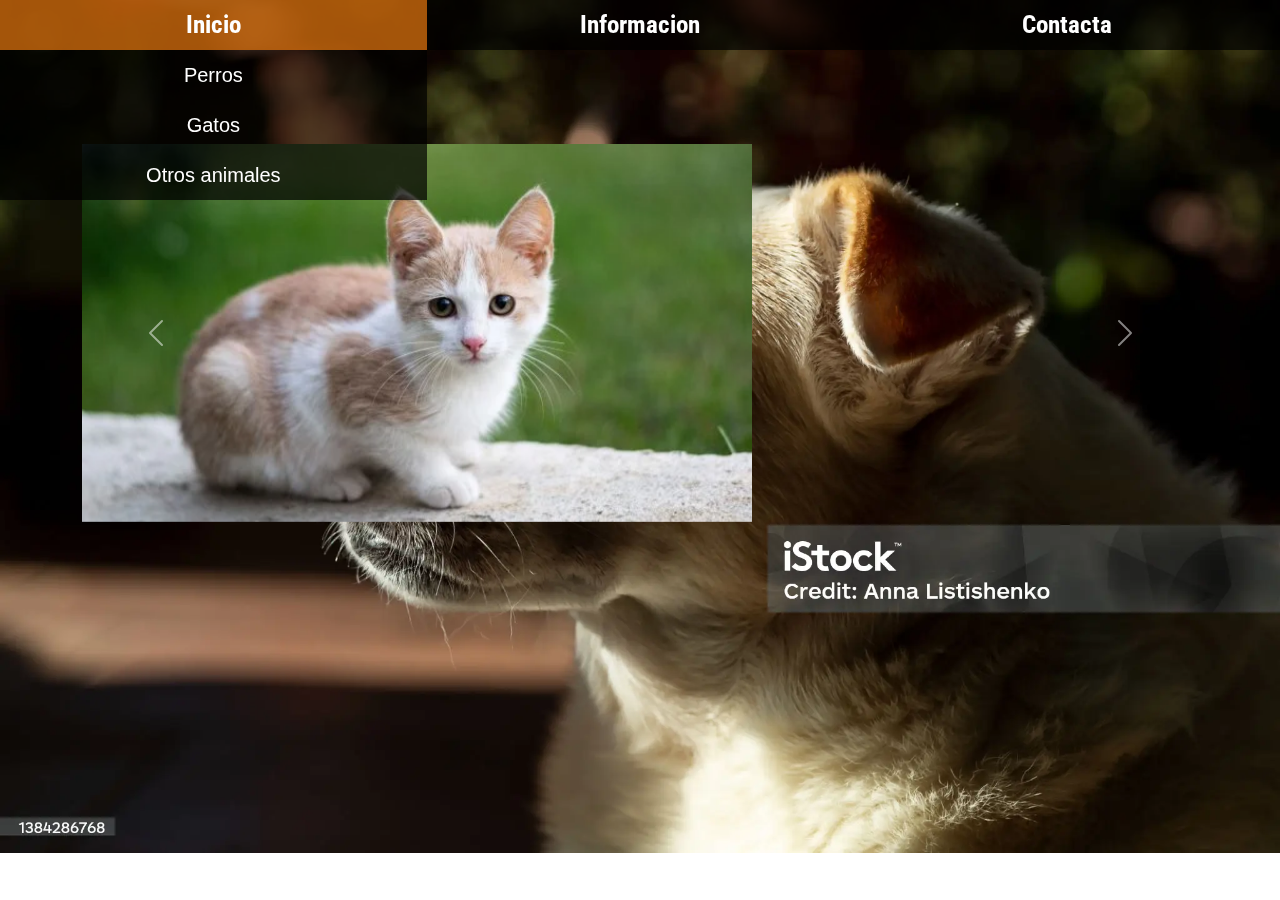
<file: index.html>
<!DOCTYPE html>
<html lang="en">
<head>
    <meta charset="UTF-8">
    <meta name="viewport" content="width=device-width, initial-scale=1.0">
    <link href="https://cdn.jsdelivr.net/npm/bootstrap@5.3.3/dist/css/bootstrap.min.css" rel="stylesheet" integrity="sha384-QWTKZyjpPEjISv5WaRU9OFeRpok6YctnYmDr5pNlyT2bRjXh0JMhjY6hW+ALEwIH" crossorigin="anonymous">
    <link rel="stylesheet" href="./assets/css/Style.css">
    <title>Refugio de mascotas</title>
</head>
<body>

<div class="header">
  <ul>
    <li> 
      <a href="./index.html">Inicio</a>
      <ul>
        <li> <a href="./Perros.html">Perros</a></li>
        <li><a href="./gatos.html">Gatos</a></li>
        <li><a href="#">Otros animales</a></li>
      </ul>
    </li>
    <li><a href="#">Informacion</a>
      <ul>
        <li><a href="./nuestro refugio.html">Sobre nuestro refugio</a></li>
        <li><a href="https://www.lascondes.cl/mascotas/adoptar-mascota">Adopta un animal</a></li>
      </ul>
    </li>

    <li>
      <a href="">Contacta</a>
      <ul>
        <li><a href="">Agenda una visita</a></li>
        <li><a href="">Informacion del sitio</a></li>
      </ul>
    </li>
  </ul>
</div>

<div class="container mar-9">
  <div class="row">
    <div id="carouselExampleAutoplaying" class="carousel slide" data-bs-ride="carousel">
      <div class="carousel-inner">
        <div class="carousel-item active">
          <img src="./assets/img/ginger.jpg" class="d-block w-100" alt="Gato Ginger">
        </div>
        <div class="carousel-item">
          <img src="./assets/img/lucifer.jpg" class="d-block w-100" alt="Gato Lucifer">
        </div>
        <div class="carousel-item">
          <img src="./assets/img/Tommy.jpg" class="d-block w-100" alt="Gato Tommy">
        </div>
      </div>
      <button class="carousel-control-prev" type="button" data-bs-target="#carouselExampleAutoplaying" data-bs-slide="prev">
        <span class="carousel-control-prev-icon" aria-hidden="true"></span>
        <span class="visually-hidden">Previous</span>
      </button>
      <button class="carousel-control-next" type="button" data-bs-target="#carouselExampleAutoplaying" data-bs-slide="next">
        <span class="carousel-control-next-icon" aria-hidden="true"></span>
        <span class="visually-hidden">Next</span>
      </button>
    </div>
  </div>
</div>


    


    <script src="https://cdn.jsdelivr.net/npm/bootstrap@5.3.3/dist/js/bootstrap.bundle.min.js" integrity="sha384-YvpcrYf0tY3lHB60NNkmXc5s9fDVZLESaAA55NDzOxhy9GkcIdslK1eN7N6jIeHz" crossorigin="anonymous"></script>

</body>
</html>
</file>
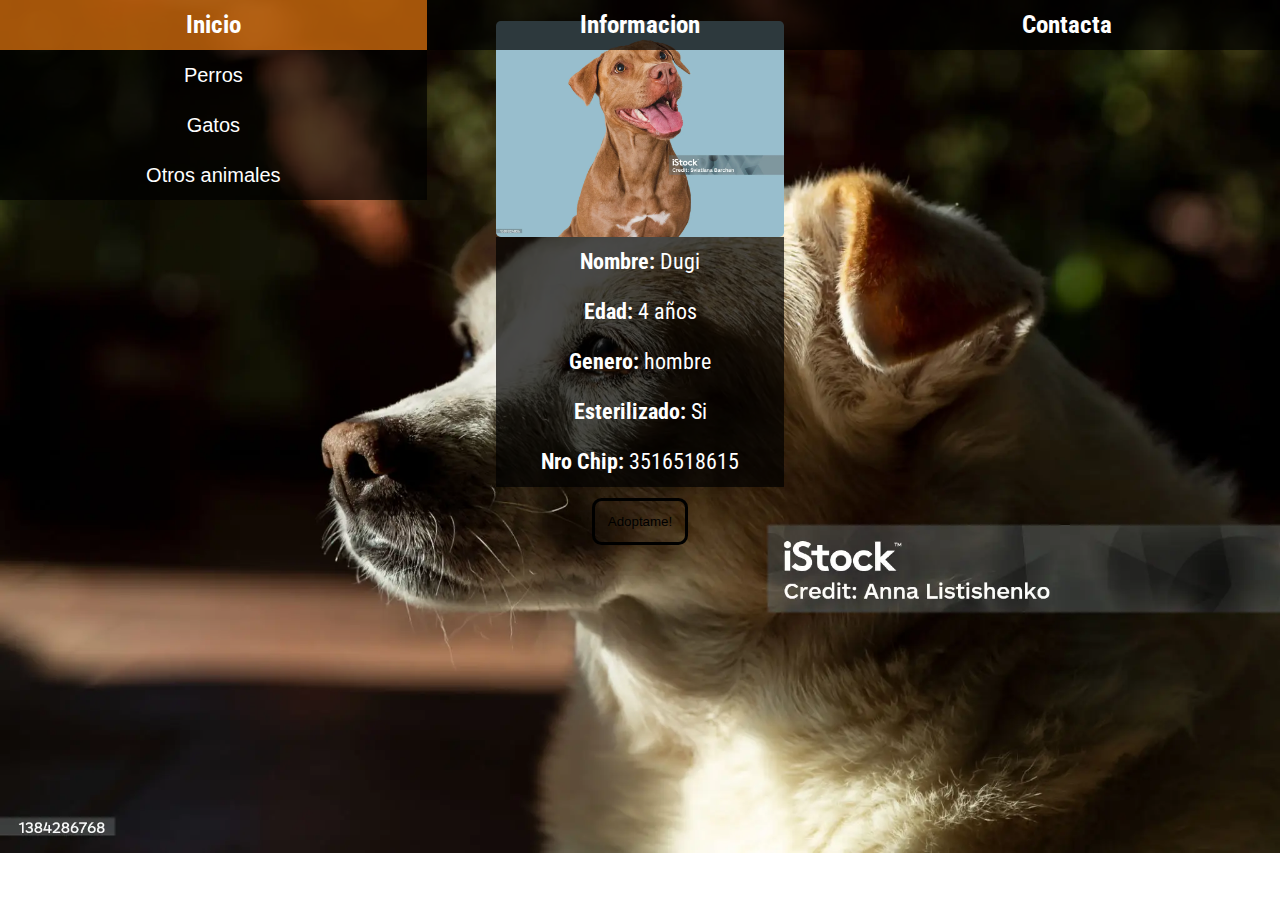
<file: dugi.html>
<!DOCTYPE html>
<html lang="en">
<head>
    <meta charset="UTF-8">
    <meta name="viewport" content="width=device-width, initial-scale=1.0">
    <link rel="stylesheet" href="./assets/css/Style.css">
    <title>Ayuda a un peludo</title>
</head>
<body>

  <div class="header">
    <ul>
      <li> 
        <a href="./index.html">Inicio</a>
        <ul>
          <li> <a href="./Perros.html">Perros</a></li>
          <li><a href="./gatos.html">Gatos</a></li>
          <li><a href="">Otros animales</a></li>
        </ul>
      </li>
      <li><a href="">Informacion</a>
        <ul>
          <li><a href="./nuestro refugio.html">Sobre nuestro refugio</a></li>
          <li><a href="https://www.lascondes.cl/mascotas/adoptar-mascota">Adopta un animal</a></li>
        </ul>
      </li>
  
      <li>
        <a href="">Contacta</a>
        <ul>
          <li><a href="">Agenda una visita</a></li>
          <li><a href="">Informacion del sitio</a></li>
        </ul>
      </li>
    </ul>
  </div>


    </header>
    <div class="cards-container">
        <div class="card" style="width: 18rem;">
            <img src="./assets/img/Dugi.webp" class= "card-img" alt="Gato Ginger">
            <div class="card-body">
                <ul class="list-data-style">
                    <li><b>Nombre:</b> Dugi</li>
                    <li><b>Edad:</b> 4 años</li>
                    <li><b>Genero:</b> hombre</li>
                    <li><b>Esterilizado:</b> Si</li>
                    <li><b>Nro Chip:</b> 3516518615</li>
                </ul>
                <a style="align-self: center;" href="https://www.youtube.com/watch?v=dQw4w9WgXcQ"><button class="btn-card">Adoptame!</button></a>
            </div>
        </div>
    </div>
</body>
</html>
</file>
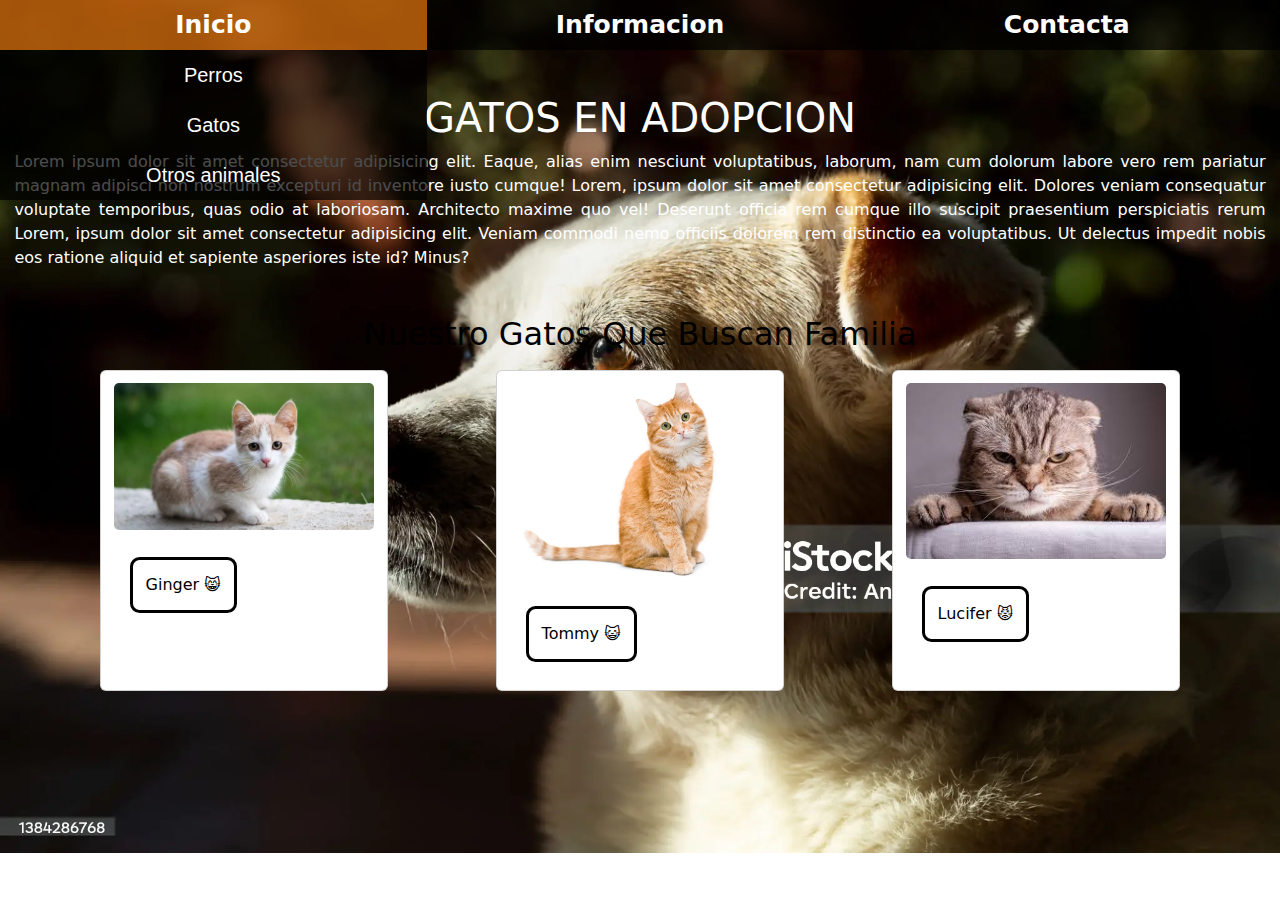
<file: gatos.html>
<!DOCTYPE html>
<html lang="en">
<head>
    <meta charset="UTF-8">
    <meta name="viewport" content="width=device-width, initial-scale=1.0">
    <link rel="stylesheet" href="./assets/css/Style.css">
    <link href="https://cdn.jsdelivr.net/npm/bootstrap@5.3.3/dist/css/bootstrap.min.css" rel="stylesheet" integrity="sha384-QWTKZyjpPEjISv5WaRU9OFeRpok6YctnYmDr5pNlyT2bRjXh0JMhjY6hW+ALEwIH" crossorigin="anonymous">
    <title>Ayuda a un peludo</title>
</head>
<body>

  <div class="header">
    <ul>
      <li> 
        <a href="./index.html">Inicio</a>
        <ul>
          <li> <a href="./Perros.html">Perros</a></li>
          <li><a href="./gatos.html">Gatos</a></li>
          <li><a href="">Otros animales</a></li>
        </ul>
      </li>
      <li><a href="">Informacion</a>
        <ul>
          <li><a href="./nuestro refugio.html">Sobre nuestro refugio</a></li>
          <li><a href="https://www.lascondes.cl/mascotas/adoptar-mascota">Adopta un animal</a></li>
        </ul>
      </li>
  
      <li>
        <a href="">Contacta</a>
        <ul>
          <li><a href="">Agenda una visita</a></li>
          <li><a href="">Informacion del sitio</a></li>
        </ul>
      </li>
    </ul>
  </div>


    <article class="article-style">
        <h1 class="titulo" style="padding-top: 5rem;">GATOS EN ADOPCION</h1>
        <p class="parrafo-style1">Lorem ipsum dolor sit amet consectetur adipisicing elit. Eaque, alias enim nesciunt voluptatibus, laborum, nam cum dolorum labore vero rem pariatur magnam adipisci non nostrum excepturi id inventore iusto cumque! Lorem, ipsum dolor sit amet consectetur adipisicing elit. Dolores veniam consequatur voluptate temporibus, quas odio at laboriosam. Architecto maxime quo vel! Deserunt officia rem cumque illo suscipit praesentium perspiciatis rerum Lorem, ipsum dolor sit amet consectetur adipisicing elit. Veniam commodi nemo officiis dolorem rem distinctio ea voluptatibus. Ut delectus impedit nobis eos ratione aliquid et sapiente asperiores iste id? Minus?</p>
    </article>

    <article class="article-style">
        <h2 class="titulo" style="color: black;">Nuestro Gatos Que Buscan Familia</h2>
        <div class="cards-container">
            <div class="card" style="width: 18rem;">
                <img src="./assets/img/ginger.jpg" class="card-img" alt="Gato Ginger">
                <div class="card-body">
                    <a href="./ginger.html"><button class="btn-card">Ginger 😸</button></a>
                </div>
            </div>

            <div class="card" style="width: 18rem;">
                <img src="./assets/img/Tommy.jpg " class= "card-img" alt="Gato Tommy">
                <div class="card-body">
                    <a href="./tommy.html"><button class="btn-card">Tommy 😺</button></a>
                </div>
            </div>

            <div class="card" style="width: 18rem;">
                <img src="./assets/img/lucifer.jpg" class="card-img" alt="Gato Lucifer">
                <div class="card-body">
                    <a href="./lucifer.html"><button class="btn-card">Lucifer 😾</button></a>
                </div>
            </div>
        </div>
    </article>

    <script src="https://cdn.jsdelivr.net/npm/bootstrap@5.3.3/dist/js/bootstrap.bundle.min.js" integrity="sha384-YvpcrYf0tY3lHB60NNkmXc5s9fDVZLESaAA55NDzOxhy9GkcIdslK1eN7N6jIeHz" crossorigin="anonymous"></script>
</body>
</html>
</file>
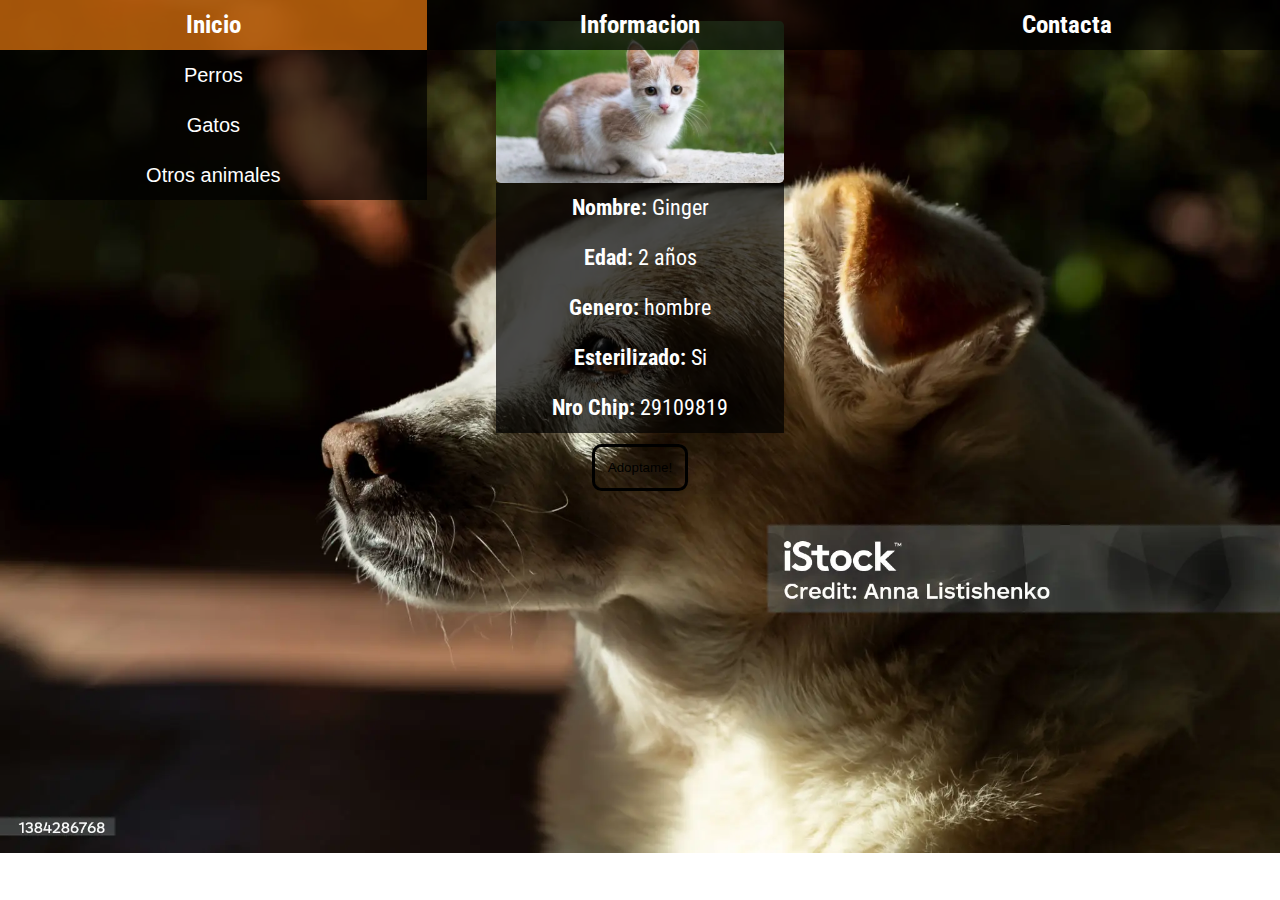
<file: ginger.html>
<!DOCTYPE html>
<html lang="en">
<head>
    <meta charset="UTF-8">
    <meta name="viewport" content="width=device-width, initial-scale=1.0">
    <link rel="stylesheet" href="./assets/css/Style.css">
    <title>Ayuda a un peludo</title>
</head>
<div class="header">
  <ul>
    <li> 
      <a href="./index.html">Inicio</a>
      <ul>
        <li> <a href="./Perros.html">Perros</a></li>
        <li><a href="./gatos.html">Gatos</a></li>
        <li><a href="">Otros animales</a></li>
      </ul>
    </li>
    <li><a href="">Informacion</a>
      <ul>
        <li><a href="./nuestro refugio.html">Sobre nuestro refugio</a></li>
        <li><a href="https://www.lascondes.cl/mascotas/adoptar-mascota">Adopta un animal</a></li>
      </ul>
    </li>

    <li>
      <a href="">Contacta</a>
      <ul>
        <li><a href="">Agenda una visita</a></li>
        <li><a href="">Informacion del sitio</a></li>
      </ul>
    </li>
  </ul>
</div>


    </header>
    <div class="cards-container">
        <div class="card" style="width: 18rem;">
            <img src="./assets/img/ginger.jpg" class= "card-img" alt="Gato Ginger">
            <div class="card-body">
                <ul class="list-data-style">
                    <li><b>Nombre:</b> Ginger</li>
                    <li><b>Edad:</b> 2 años</li>
                    <li><b>Genero:</b> hombre</li>
                    <li><b>Esterilizado:</b> Si</li>
                    <li><b>Nro Chip:</b> 29109819</li>
                </ul>
                <a style="align-self: center;" href="https://www.youtube.com/watch?v=dQw4w9WgXcQ"><button class="btn-card">Adoptame!</button></a>
            </div>
        </div>
    </div>
</body>
</html>
</file>
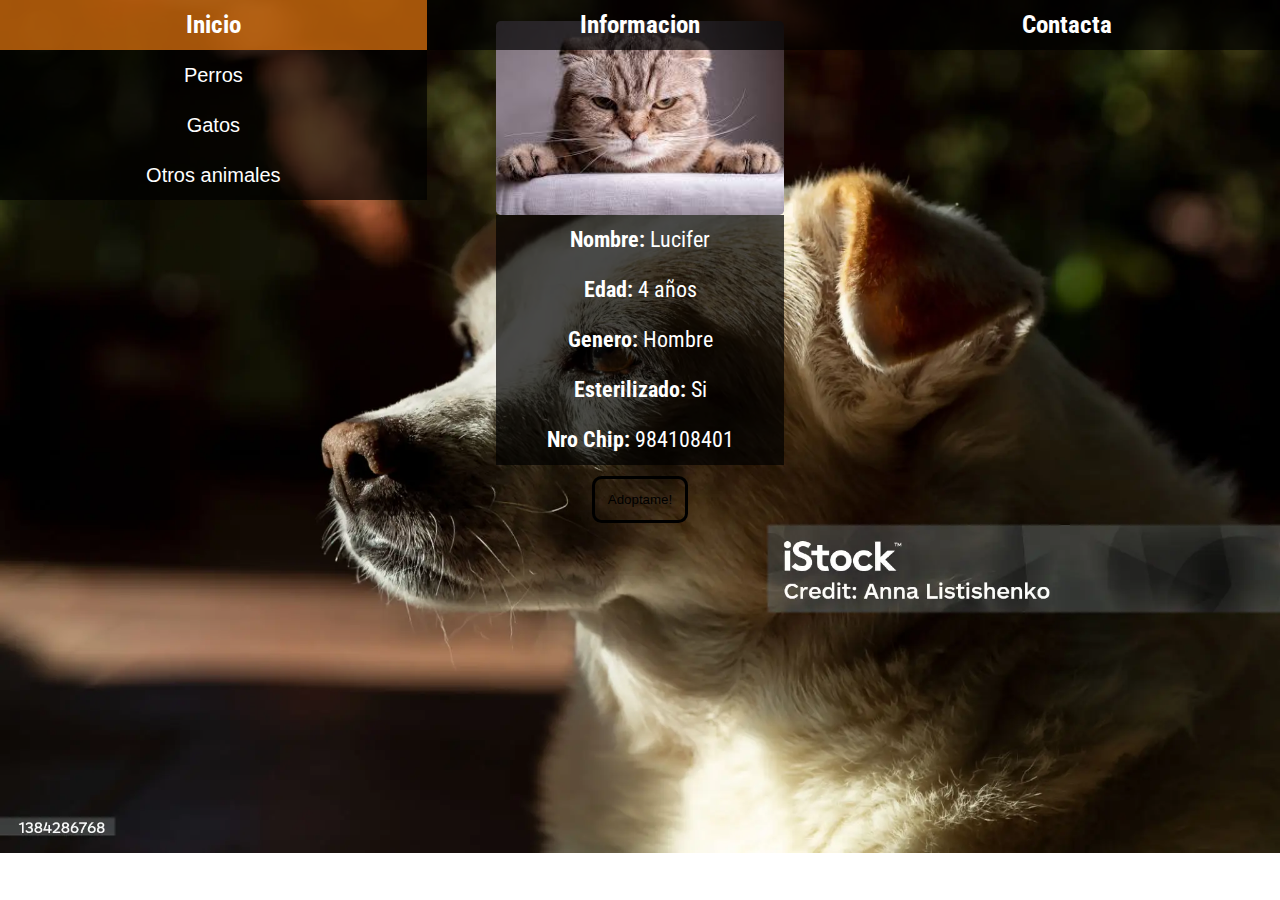
<file: lucifer.html>
<!DOCTYPE html>
<html lang="en">
<head>
    <meta charset="UTF-8">
    <meta name="viewport" content="width=device-width, initial-scale=1.0">
    <link rel="stylesheet" href="./assets/css/Style.css">
    <title>Ayuda a un peludo</title>
</head>
<body class="bg-dark">
<div>
    <body>
        <div class="header">
            <ul>
              <li> 
                <a href="./index.html">Inicio</a>
                <ul>
                  <li> <a href="./Perros.html">Perros</a></li>
                  <li><a href="./gatos.html">Gatos</a></li>
                  <li><a href="">Otros animales</a></li>
                </ul>
              </li>
              <li><a href="">Informacion</a>
                <ul>
                  <li><a href="">Sobre nuestro refugio</a></li>
                  <li><a href="https://www.lascondes.cl/mascotas/adoptar-mascota">Adopta un animal</a></li>
                </ul>
              </li>
          
              <li>
                <a href="">Contacta</a>
                <ul>
                  <li><a href="">Agenda una visita</a></li>
                  <li><a href="">Informacion del sitio</a></li>
                </ul>
              </li>
            </ul>
          </div>

    <div class="cards-container">
        <div class="card" style="width: 18rem;">
            <img src="./assets/img/lucifer.jpg" class="card-img" alt="Gato Ginger">
            <div class="card-body">
                <ul class="list-data-style">
                    <li><b>Nombre:</b> Lucifer</li>
                    <li><b>Edad:</b> 4 años</li>
                    <li><b>Genero:</b> Hombre</li>
                    <li><b>Esterilizado:</b> Si</li>
                    <li><b>Nro Chip:</b> 984108401</li>
                </ul>
                <a style="align-self: center;" href="https://www.youtube.com/watch?v=dQw4w9WgXcQ"><button class="btn-card">Adoptame!</button></a>
            </div>
        </div>
    </div>
</div>
</body>
</html>
</file>
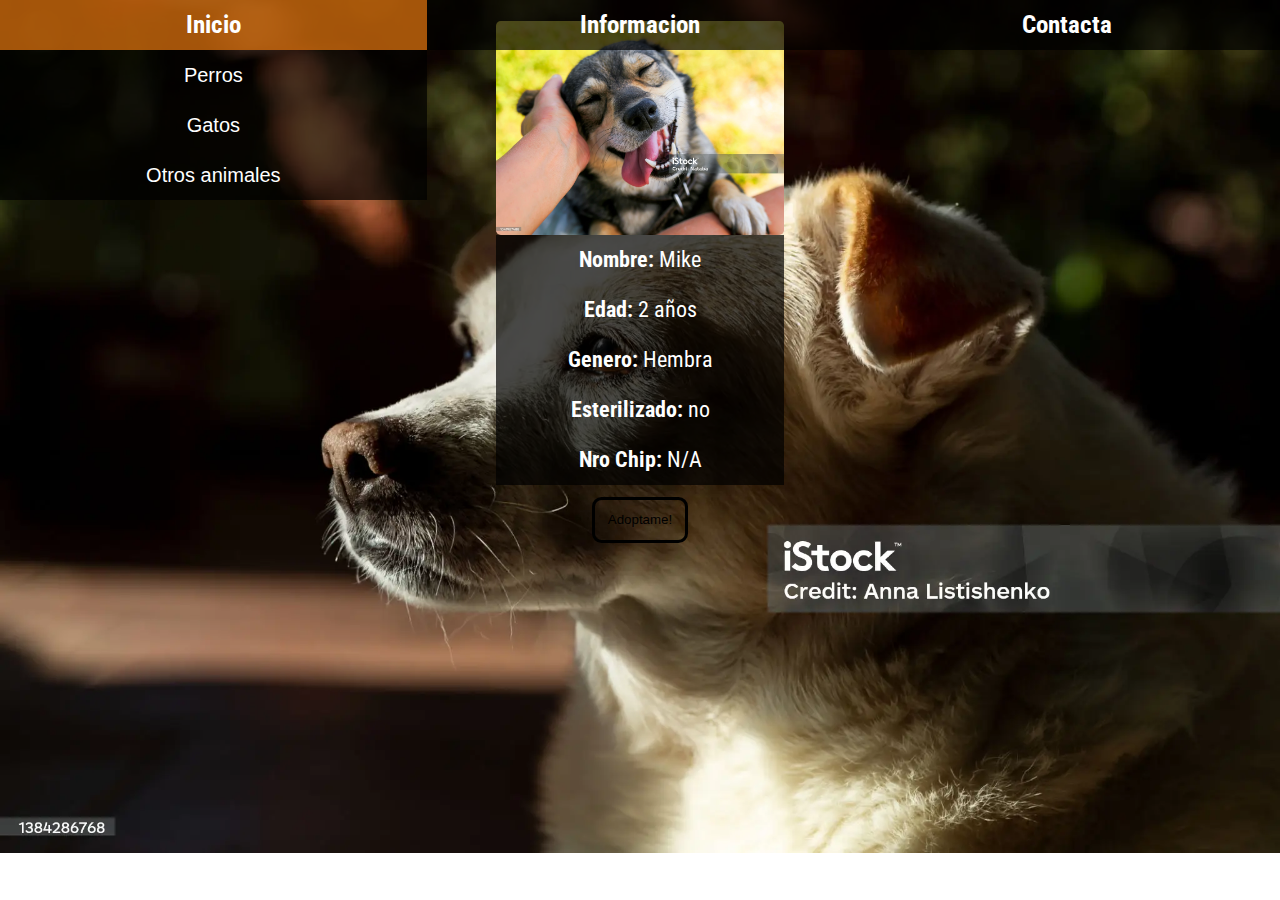
<file: mike.html>
<!DOCTYPE html>
<html lang="en">
<head>
    <meta charset="UTF-8">
    <meta name="viewport" content="width=device-width, initial-scale=1.0">
    <link rel="stylesheet" href="./assets/css/Style.css">
    <title>Ayuda a un peludo</title>
</head>
<div class="header">
  <ul>
    <li> 
      <a href="./index.html">Inicio</a>
      <ul>
        <li> <a href="./Perros.html">Perros</a></li>
        <li><a href="./gatos.html">Gatos</a></li>
        <li><a href="">Otros animales</a></li>
      </ul>
    </li>
    <li><a href="">Informacion</a>
      <ul>
        <li><a href="./nuestro refugio.html">Sobre nuestro refugio</a></li>
        <li><a href="https://www.lascondes.cl/mascotas/adoptar-mascota">Adopta un animal</a></li>
      </ul>
    </li>

    <li>
      <a href="">Contacta</a>
      <ul>
        <li><a href="">Agenda una visita</a></li>
        <li><a href="">Informacion del sitio</a></li>
      </ul>
    </li>
  </ul>
</div>


    </header>
    <div class="cards-container">
        <div class="card" style="width: 18rem;">
            <img src="./assets/img/mike.jpg" class= "card-img" alt="Gato Ginger">
            <div class="card-body">
                <ul class="list-data-style">
                    <li><b>Nombre:</b> Mike</li>
                    <li><b>Edad:</b> 2 años</li>
                    <li><b>Genero:</b> Hembra</li>
                    <li><b>Esterilizado:</b> no</li>
                    <li><b>Nro Chip:</b> N/A</li>
                </ul>
                <a style="align-self: center;" href="https://www.youtube.com/watch?v=dQw4w9WgXcQ"><button class="btn-card">Adoptame!</button></a>
            </div>
        </div>
    </div>
</body>
</html>
</file>
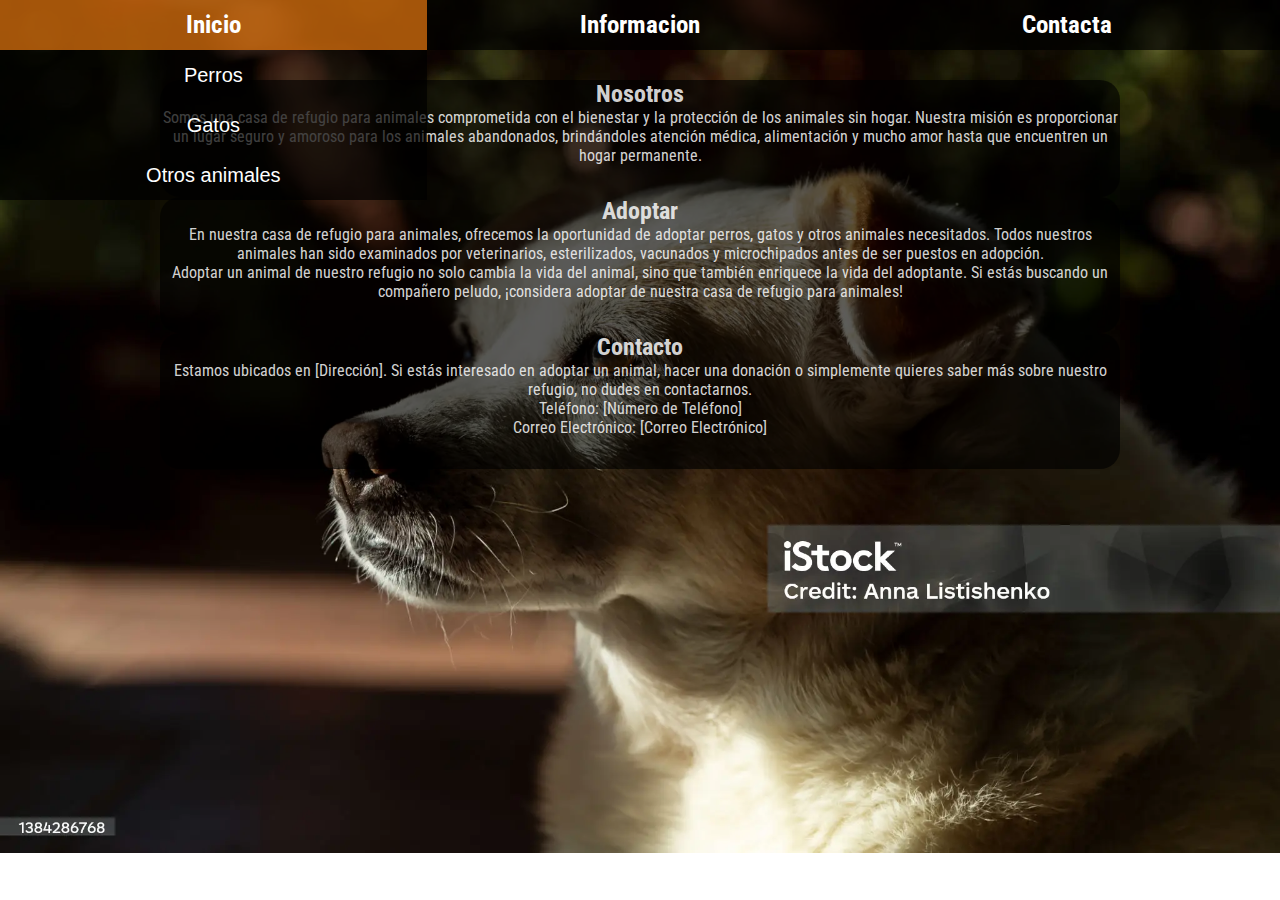
<file: nuestro refugio.html>
<!DOCTYPE html>
<html lang="es">
<head>
    <meta charset="UTF-8">
    <meta name="viewport" content="width=device-width, initial-scale=1.0">
    <title>Casa de Refugio para Animales</title>
    <link rel="stylesheet" href="./assets/css/Style.css"> 
</head>
<body>

<header>
  <div class="header">
    <ul>
      <li> 
        <a href="./index.html">Inicio</a>
        <ul>
          <li> <a href="./Perros.html">Perros</a></li>
          <li><a href="./gatos.html">Gatos</a></li>
          <li><a href="">Otros animales</a></li>
        </ul>
      </li>
      <li><a href="">Informacion</a>
        <ul>
          <li><a href="./nuestro refugio.html">Sobre nuestro refugio</a></li>
          <li><a href="https://www.lascondes.cl/mascotas/adoptar-mascota">Adopta un animal</a></li>
        </ul>
      </li>
  
      <li>
        <a href="">Contacta</a>
        <ul>
          <li><a href="">Agenda una visita</a></li>
          <li><a href="">Informacion del sitio</a></li>
        </ul>
      </li>
    </ul>
  </div>
</header>

<main>
    <section id="nosotros">
        <h2>Nosotros</h2>
        <p>Somos una casa de refugio para animales comprometida con el bienestar y la protección de los animales sin hogar. Nuestra misión es proporcionar un lugar seguro y amoroso para los animales abandonados, brindándoles atención médica, alimentación y mucho amor hasta que encuentren un hogar permanente.</p>
    </section>

    <section id="adoptar">
        <h2>Adoptar</h2>
        <p>En nuestra casa de refugio para animales, ofrecemos la oportunidad de adoptar perros, gatos y otros animales necesitados. Todos nuestros animales han sido examinados por veterinarios, esterilizados, vacunados y microchipados antes de ser puestos en adopción.</p>
        <p>Adoptar un animal de nuestro refugio no solo cambia la vida del animal, sino que también enriquece la vida del adoptante. Si estás buscando un compañero peludo, ¡considera adoptar de nuestra casa de refugio para animales!</p>
    </section>

    <section id="contacto">
        <h2>Contacto</h2>
        <p>Estamos ubicados en [Dirección]. Si estás interesado en adoptar un animal, hacer una donación o simplemente quieres saber más sobre nuestro refugio, no dudes en contactarnos.</p>
        <p>Teléfono: [Número de Teléfono]</p>
        <p>Correo Electrónico: [Correo Electrónico]</p>
    </section>
</main>


</body>
</html>
</file>
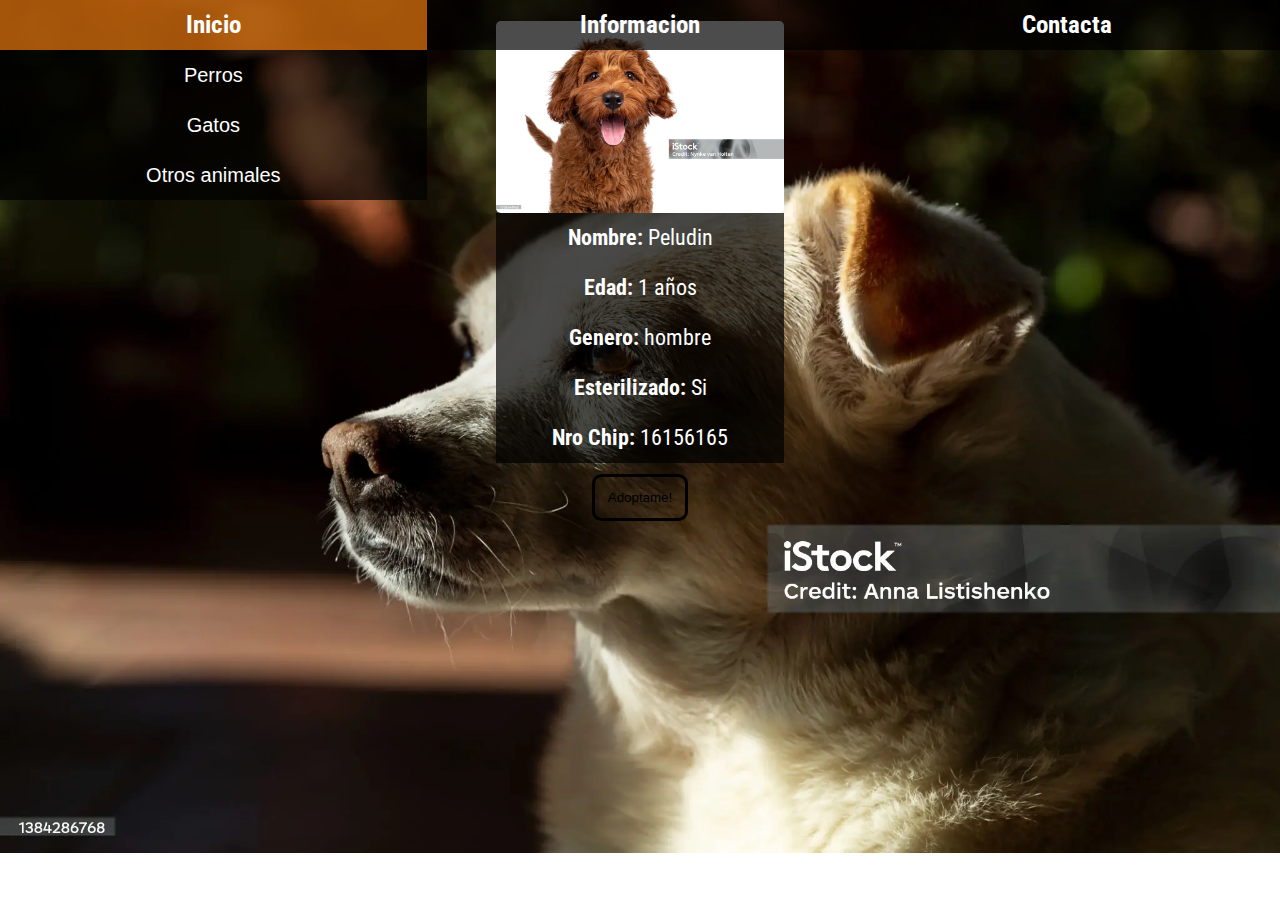
<file: peludin.html>
<!DOCTYPE html>
<html lang="en">
<head>
    <meta charset="UTF-8">
    <meta name="viewport" content="width=device-width, initial-scale=1.0">
    <link rel="stylesheet" href="./assets/css/Style.css">
    <title>Ayuda a un peludo</title>
</head>
<body>
  <div class="header">
    <ul>
      <li> 
        <a href="./index.html">Inicio</a>
        <ul>
          <li> <a href="./Perros.html">Perros</a></li>
          <li><a href="./gatos.html">Gatos</a></li>
          <li><a href="">Otros animales</a></li>
        </ul>
      </li>
      <li><a href="">Informacion</a>
        <ul>
          <li><a href="./nuestro refugio.html">Sobre nuestro refugio</a></li>
          <li><a href="https://www.lascondes.cl/mascotas/adoptar-mascota">Adopta un animal</a></li>
        </ul>
      </li>
  
      <li>
        <a href="">Contacta</a>
        <ul>
          <li><a href="">Agenda una visita</a></li>
          <li><a href="">Informacion del sitio</a></li>
        </ul>
      </li>
    </ul>
  </div>


    </header>
    <div class="cards-container">
        <div class="card" style="width: 18rem;">
            <img src="./assets/img/peludin.webp" class= "card-img" alt="Gato Ginger">
            <div class="card-body">
                <ul class="list-data-style">
                    <li><b>Nombre:</b> Peludin</li>
                    <li><b>Edad:</b> 1 años</li>
                    <li><b>Genero:</b> hombre</li>
                    <li><b>Esterilizado:</b> Si</li>
                    <li><b>Nro Chip:</b> 16156165</li>
                </ul>
                <a style="align-self: center;" href="https://www.youtube.com/watch?v=dQw4w9WgXcQ"><button class="btn-card">Adoptame!</button></a>
            </div>
        </div>
    </div>
</body>
</html>
</file>
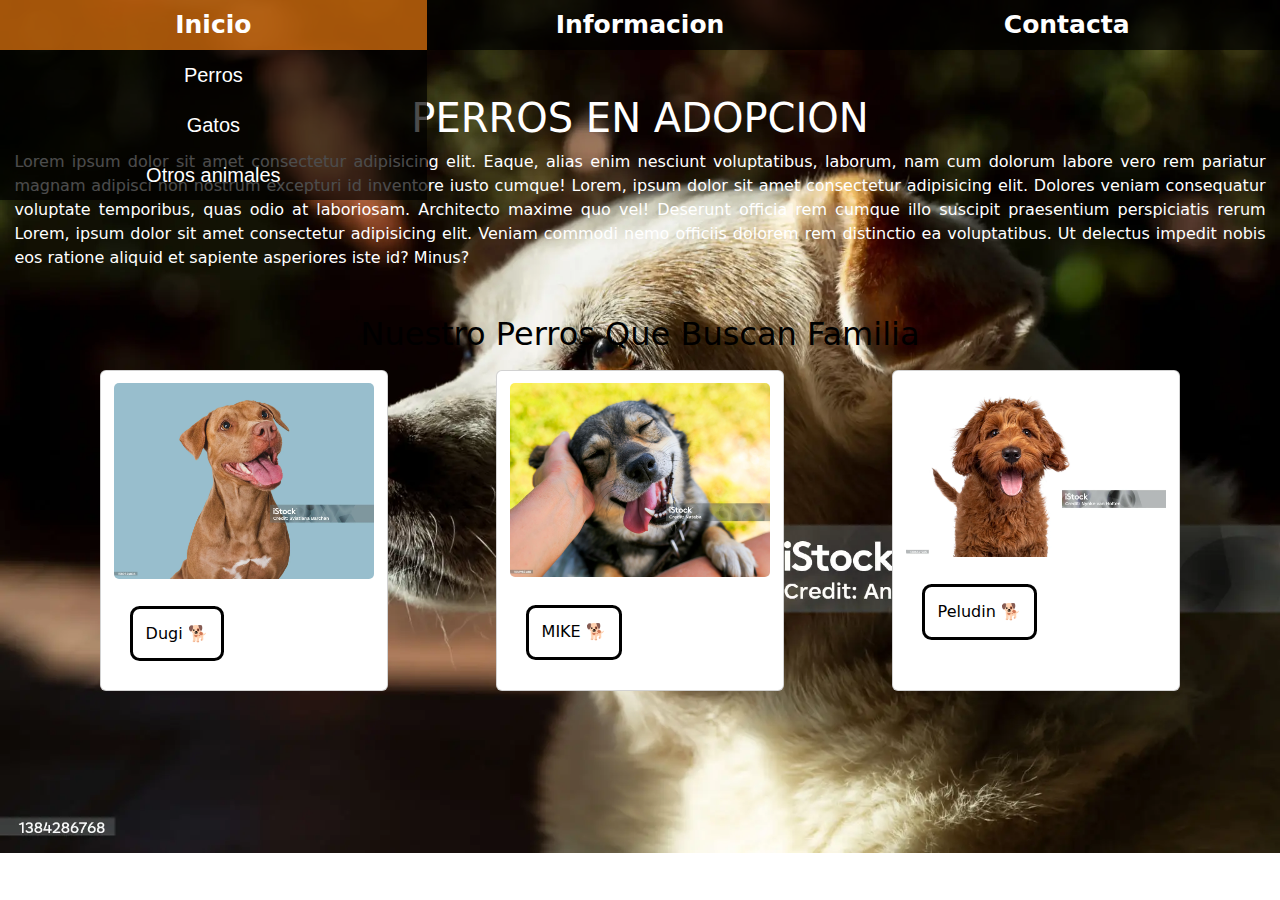
<file: Perros.html>
<!DOCTYPE html>
<html lang="en">
<head>
    <meta charset="UTF-8">
    <meta name="viewport" content="width=device-width, initial-scale=1.0">
    <link rel="stylesheet" href="./assets/css/Style.css">
    <link href="https://cdn.jsdelivr.net/npm/bootstrap@5.3.3/dist/css/bootstrap.min.css" rel="stylesheet" integrity="sha384-QWTKZyjpPEjISv5WaRU9OFeRpok6YctnYmDr5pNlyT2bRjXh0JMhjY6hW+ALEwIH" crossorigin="anonymous">
    <title>Ayuda a un peludo</title>
</head>
<body>
    <div class="header">
        <ul>
          <li> 
            <a href="./index.html">Inicio</a>
            <ul>
              <li> <a href="./Perros.html">Perros</a></li>
              <li><a href="./gatos.html">Gatos</a></li>
              <li><a href="">Otros animales</a></li>
            </ul>
          </li>
          <li><a href="">Informacion</a>
            <ul>
              <li><a href="">Sobre nuestro refugio</a></li>
              <li><a href="https://www.lascondes.cl/mascotas/adoptar-mascota">Adopta un animal</a></li>
            </ul>
          </li>
      
          <li>
            <a href="">Contacta</a>
            <ul>
              <li><a href="">Agenda una visita</a></li>
              <li><a href="">Informacion del sitio</a></li>
            </ul>
          </li>
        </ul>
      </div>


    <article class="article-style">
        <h1 class="titulo" style="padding-top: 5rem;">PERROS EN ADOPCION</h1>
        <p class="parrafo-style1">Lorem ipsum dolor sit amet consectetur adipisicing elit. Eaque, alias enim nesciunt voluptatibus, laborum, nam cum dolorum labore vero rem pariatur magnam adipisci non nostrum excepturi id inventore iusto cumque! Lorem, ipsum dolor sit amet consectetur adipisicing elit. Dolores veniam consequatur voluptate temporibus, quas odio at laboriosam. Architecto maxime quo vel! Deserunt officia rem cumque illo suscipit praesentium perspiciatis rerum Lorem, ipsum dolor sit amet consectetur adipisicing elit. Veniam commodi nemo officiis dolorem rem distinctio ea voluptatibus. Ut delectus impedit nobis eos ratione aliquid et sapiente asperiores iste id? Minus?</p>
    </article>

    <article class="article-style">
        <h2 class="titulo" style="color: black;">Nuestro Perros Que Buscan Familia</h2>
        <div class="cards-container">
            <div class="card" style="width: 18rem;">
                <img src="./assets/img/Dugi.webp" class="card-img" alt="Gato Ginger">
                <div class="card-body">
                    <a href="./dugi.html"><button class="btn-card">Dugi 🐕</button></a>
                </div>
            </div>

            <div class="card" style="width: 18rem;">
                <img src="./assets/img/mike.jpg" class= "card-img" alt="Gato Tommy">
                <div class="card-body">
                    <a href="./mike.html"><button class="btn-card">MIKE 🐕</button></a>
                </div>
            </div>

            <div class="card" style="width: 18rem;">
                <img src="./assets/img/peludin.webp" class="card-img" alt="Gato Lucifer">
                <div class="card-body">
                    <a href="./peludin.html"><button class="btn-card">Peludin 🐕</button></a>
                </div>
            </div>
        </div>
    </article>

    <script src="https://cdn.jsdelivr.net/npm/bootstrap@5.3.3/dist/js/bootstrap.bundle.min.js" integrity="sha384-YvpcrYf0tY3lHB60NNkmXc5s9fDVZLESaAA55NDzOxhy9GkcIdslK1eN7N6jIeHz" crossorigin="anonymous"></script>
</body>
</html>
</file>
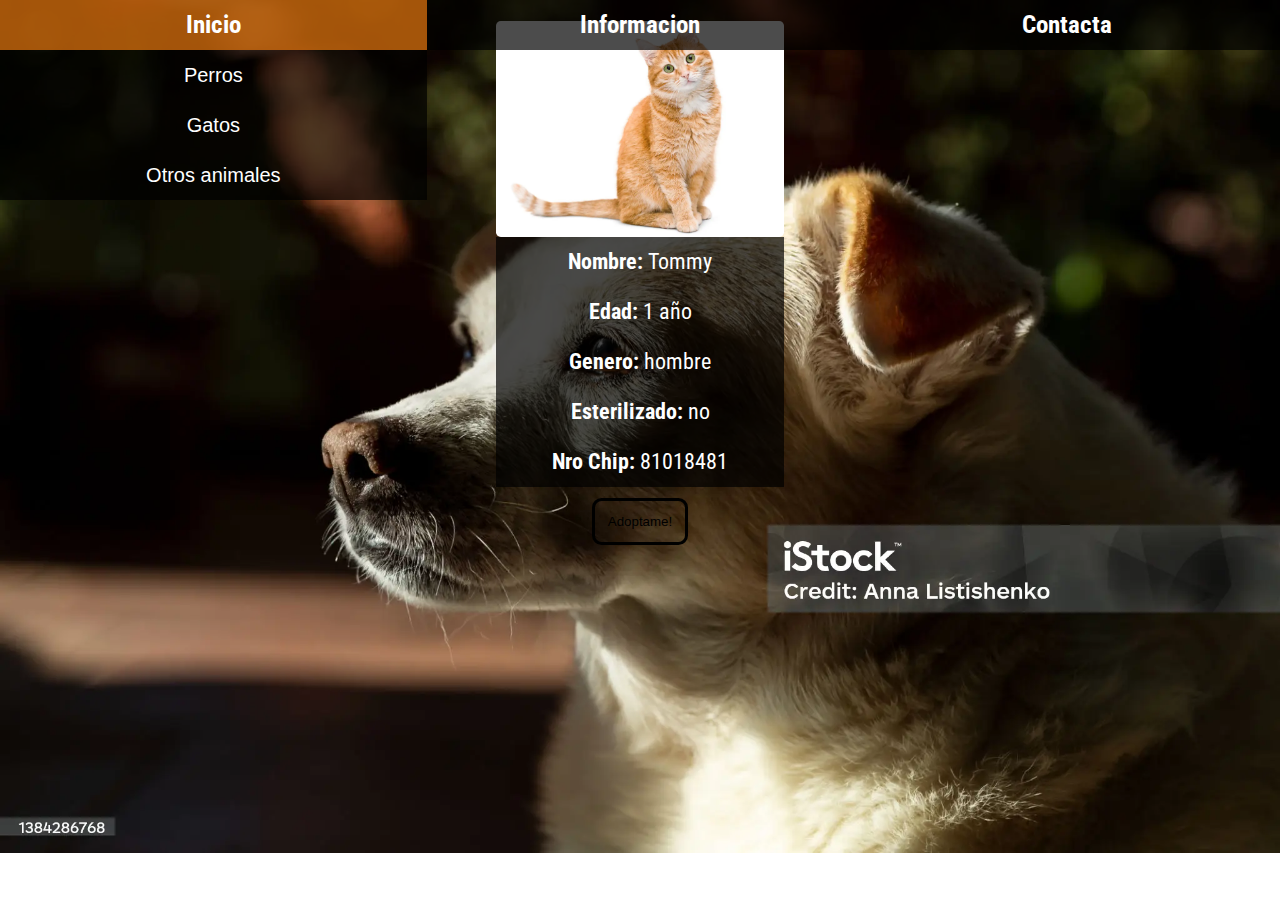
<file: tommy.html>
<!DOCTYPE html>
<html lang="en">
<head>
    <meta charset="UTF-8">
    <meta name="viewport" content="width=device-width, initial-scale=1.0">
    <link rel="stylesheet" href="./assets/css/Style.css">
    <title>Ayuda a un peludo</title>
</head>
<body>
  <div class="header">
    <ul>
      <li> 
        <a href="./index.html">Inicio</a>
        <ul>
          <li> <a href="./Perros.html">Perros</a></li>
          <li><a href="./gatos.html">Gatos</a></li>
          <li><a href="">Otros animales</a></li>
        </ul>
      </li>
      <li><a href="">Informacion</a>
        <ul>
          <li><a href="./nuestro refugio.html">Sobre nuestro refugio</a></li>
          <li><a href="https://www.lascondes.cl/mascotas/adoptar-mascota">Adopta un animal</a></li>
        </ul>
      </li>
  
      <li>
        <a href="">Contacta</a>
        <ul>
          <li><a href="">Agenda una visita</a></li>
          <li><a href="">Informacion del sitio</a></li>
        </ul>
      </li>
    </ul>
  </div>
      
    </head>
    <div class="cards-container">
        <div class="card" style="width: 18rem;">
            <img src="./assets/img/Tommy.jpg" class="card-img" alt="Gato Ginger">
            <div class="card-body">
                <ul class="list-data-style">
                    <li><b>Nombre:</b> Tommy</li>
                    <li><b>Edad:</b> 1 año</li>
                    <li><b>Genero:</b> hombre</li>
                    <li><b>Esterilizado:</b> no</li>
                    <li><b>Nro Chip:</b> 81018481</li>
                </ul>
                <a style="align-self: center;" href="https://www.youtube.com/watch?v=dQw4w9WgXcQ"><button class="btn-card">Adoptame!</button></a>
            </div>
        </div>
    </div>
</body>
</html>
</file>
<file: assets/css/Style.css>
@import url('https://fonts.googleapis.com/css2?family=Roboto+Condensed:ital,wght@0,100..900;1,100..900&display=swap');

*{
    padding: 0;
    margin: 0;
}

body{
    font-family: "Roboto Condensed", sans-serif;
    background-image: url(../img/perro_fondo.webp);
    background-size: cover;
    background-repeat: no-repeat;
}


.header ul {
    display: flex;
    justify-content: space-around;
    align-items: center;
    padding: 0;
}


.header ul li ul{
display: flex;
flex-direction: column;


}


ul{
    list-style: none;
}


ul li a{
    font-weight: bolder;
    font-size: 25px;
    display: block;
    color: white;
    text-decoration: none;
}

ul li{
    width: 100%;
    height: 50px;
    line-height: 50px;
    text-align: center;
    font-size: 22px;
    display: block;
    background-color: rgba(0, 0, 0,0.7);
    color: white;
}


ul li a:hover{
    background-color: rgba(219, 113, 14, 0.747);
}

ul li ul li{
    display: none;
}

ul li:hover ul li{
    display: block;
}

ul li ul li a{
    font-family:'Lato', sans-serif;
    font-weight: normal;
    font-size: 20px;
}


article{
    color: white;
}

main article{

    margin-top: 10rem;
    display: block;
    align-content: center;
}

.article-style{
    justify-content: center;
    align-content: center;
    border-radius: .6rem;
    margin-top: .9rem;
}
.titulo{
    text-align: center;
}

.parrafo-style1{
    text-align: justify;
    padding: 0 .9rem .9rem .9rem;
    color: white;
}


.btn-card{
    margin-top: .7rem;
    padding: .8rem;
    border-color: #000;
    border-radius: .6rem;
    border: .2rem;
    border-style: solid;
    background-color: rgba(0, 0, 0, 0);
    color: black;
}

.btn-card:hover{
    background-color: rgba(73, 53, 22, 0.247);
    transition: ease-in-out .3s;
    color: white;
    cursor: pointer;
}

.card-body{
    display: flex;
    flex-direction: column;

}

.cards-container{
    display: flex;
    flex-direction: row;
    justify-content: space-evenly;
}

.card{
    display: flex;
    flex-direction: column;
    background-color: rgba(rgba(117, 103, 103, 0.521), green, blue, alpha);
    padding: .8rem;
    border-radius: .6rem;
    margin: .5rem;
}
.card-img{
    border-radius: .3rem;
}

.carousel-item{

    height: 70%;
    width: 60%;
    display: blocks;
    align-content: center;
}

div div img{
    padding: 0 20 20 20;
    margin: 10;
}

.header {
    position: absolute;
    top: 0;
    left: 0;
    width: 100%;
    z-index: 1000; 
}

.carousel-container {
    position: relative; 
    margin-top: 100px; 
}

.mar-9{
    padding-top: 9rem;
    height: 100%;
}

main{
    padding-top: 5rem;
    color: rgba(255, 255, 255, 0.836);
    text-align: center;

}

section{
    margin: 0 10rem;
    padding-bottom: 2rem;
    background-color: #000000a1;
    border-radius: 20px;

}
</file>
